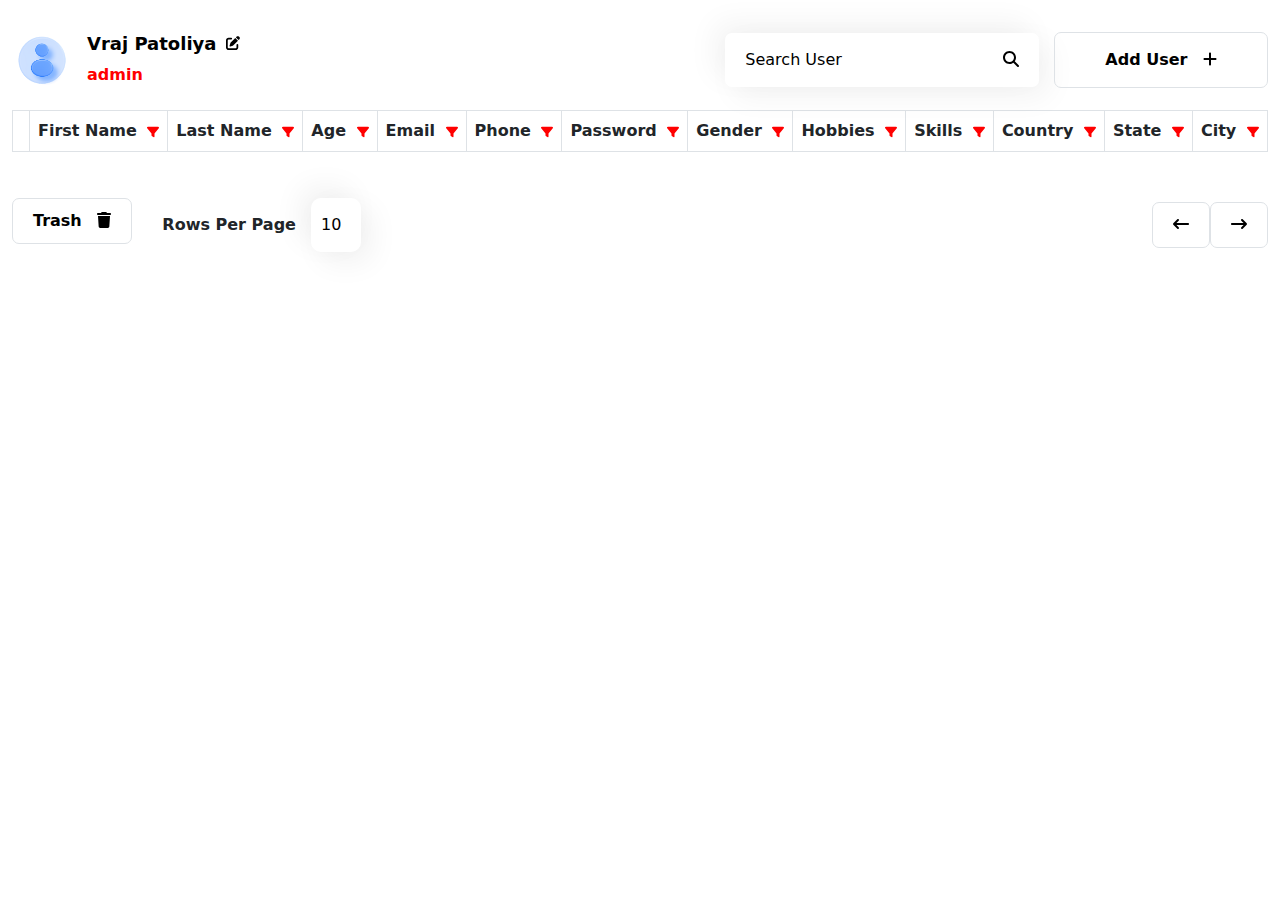
<file: Registration user/index.html>
<!DOCTYPE html>
<html lang="en">

<head>
    <meta charset="UTF-8">
    <meta name="viewport" content="width=device-width, initial-scale=1.0">
    <title>Registration Form</title>
    <link rel="stylesheet" href="css/style.css">
    <link rel="stylesheet" href="./css/bootstrap.min.css">
    <link rel="stylesheet" href="css/all.min.css">
    <link rel="stylesheet" href="css/cdnjs.cloudflare.com_ajax_libs_toastr.js_latest_toastr.min.css">
    <link href="https://cdn.jsdelivr.net/npm/bootstrap@5.0.2/dist/css/bootstrap.min.css" rel="stylesheet"
        integrity="sha384-EVSTQN3/azprG1Anm3QDgpJLIm9Nao0Yz1ztcQTwFspd3yD65VohhpuuCOmLASjC" crossorigin="anonymous">
</head>

<body>
    <!--------------------------------------=== Modal ===-------------------------------------->
    <div class="modal fade" id="staticBackdrop" data-bs-backdrop="static" data-bs-keyboard="false" tabindex="-1"
        aria-labelledby="staticBackdropLabel" aria-hidden="true">
        <div class="modal-dialog modal-xl">
            <div class="modal-content">
                <div class="modal-header">
                    <button type="button" data-bs-dismiss="modal" onclick="modelClose()" class="modal-close-btn"
                        aria-label="Close">
                        <div class="close_main"><i class="fa-solid fa-xmark"></i></div>
                    </button>
                </div>
                <div class="modal-body">
                    <div id="all_err_main" class="all_err_main">

                    </div>
                    <div class="register_body"><!--  -->
                        <div class="row">
                            <!-- =================== First Name -->
                            <div class="col-4 input_main">
                                <label class="input_label">First Name :</label>
                                <input type="text" class="register_input" id="first_name"
                                    placeholder="Enter Your First Name">
                            </div>
                            <!-- =================== Last Name -->
                            <div class="col-4 input_main">
                                <label class="input_label">Last Name :</label>
                                <input type="text" class="register_input" id="last_name"
                                    placeholder="Enter Your Last Name">
                            </div>
                            <!-- =================== Age -->
                            <div class="col-4 input_main">
                                <label class="input_label">Age :</label>
                                <input type="number" class="register_input" id="age" placeholder="Enter Your Age">
                            </div>
                            <!-- =================== Email -->
                            <div class="col-6 input_main">
                                <label class="input_label">Email :</label>
                                <input type="email" class="register_input" id="email"
                                    placeholder="Enter Your Email Address">
                            </div>
                            <!-- =================== Phone number -->
                            <div class="col-6 input_main">
                                <label class="input_label">Phone Number :</label>
                                <div class="row">
                                    <div class="col-12">
                                        <input type="text" class="register_input" id="phone"
                                            placeholder="Enter Your Phone Number">
                                    </div>
                                </div>
                            </div>
                            <!-- =================== Password -->
                            <div class="col-6 input_main">
                                <label class="input_label">Password :</label>
                                <div class="pass_main register_input">
                                    <input type="password" class="col-11 pass_input" id="password"
                                        placeholder="Enter Your Password">
                                    <div class="col-1 pass_hide_main"><span class="after_show dn" id="after_show_p"><i i
                                                onclick="pass()" class="fa-solid fa-eye pass_hide"></i></span><span
                                            class="after_hide" id="after_hide_p"><i onclick="pass()"
                                                class="fa-solid fa-eye-slash pass_hide"></i></span></div>
                                </div>
                            </div>
                            <!-- =================== Confirm Password -->
                            <div class="col-6 input_main">
                                <label class="input_label">Confirm Password :</label>
                                <div class="pass_main register_input">
                                    <input type="password" class="col-11 pass_input" id="c_password"
                                        placeholder="Enter Your Password">
                                    <div class="col-1 pass_hide_main"><span class="after_show dn" id="after_show_cp"><i
                                                onclick="c_pass()" class="fa-solid fa-eye pass_hide"></i></span><span
                                            class="after_hide" id="after_hide_cp"><i onclick="c_pass()"
                                                class="fa-solid fa-eye-slash pass_hide"></i></span></div>
                                </div>
                            </div>
                            <!-- =================== Gender -->
                            <div class="col-4 input_main">
                                <div class="col-12">
                                    <label class="input_label input_label_main">Gender :</label>
                                    <input type="radio" class="radio_input" name="gender" id="male" value="male"><label
                                        for="male" class="input_label radio_label">Male</label>
                                    <input type="radio" class="radio_input" name="gender" id="female"
                                        value="female"><label for="female"
                                        class="input_label radio_label">Female</label>
                                </div>
                            </div>
                            <!-- =================== Skills -->
                            <div class="col-8 input_main">
                                <label class="input_label">Skills :</label>
                                <div class="row">
                                    <div class="col-6 skill_menus">
                                        <div class="pass_main register_input">
                                            <input type="text" class="col-11 pass_input" id="skill"
                                                placeholder="Enter Your Skill">
                                            <div class="col-1 skill_submit_main"><i onclick="addSkill()"
                                                    class="fa-solid fa-plus pass_hide"></i></div>
                                        </div>
                                        <button id="clear_all_skill" onclick="clear_all_skill()"
                                            class="clear_all_skill">Clear All Skill</button>
                                    </div>
                                    <div class="col-6">
                                        <div id="all_skill_main" class="all_skill_main">
                                        </div>
                                    </div>
                                </div>
                            </div>
                            <!-- =================== Hobbies -->
                            <div class="col-8 form-check" style="margin-top: 10px;">
                                <label class="input_label input_label_main">Hobbies :</label>
                                <div class="ms-2 form-check-inline form-switch">
                                    <input class="form-check-input" type="checkbox" id="all" name="all" value="all" />
                                    <label class="form-check-label" for="all">All</label>
                                </div>
                                <div class="ms-2 form-check-inline form-switch">
                                    <input class="form-check-input" type="checkbox" id="programming" name="programming"
                                        value="programming" />
                                    <label class="form-check-label" for="programming">programming</label>
                                </div>
                                <div class="ms-2 form-check-inline form-switch">
                                    <input class="form-check-input" type="checkbox" id="designing" name="designing"
                                        value="designing" />
                                    <label class="form-check-label" for="designing">designing</label>
                                </div>
                                <div class="ms-2 form-check-inline form-switch">
                                    <input class="form-check-input" type="checkbox" id="dancing" name="dancing"
                                        value="dancing" />
                                    <label class="form-check-label" for="dancing">Dancing</label>
                                </div>
                                <div class="ms-2 form-check-inline form-switch">
                                    <input class="form-check-input" type="checkbox" id="swimming" name="swimming"
                                        value="swimming" />
                                    <label class="form-check-label" for="swimming">swimming</label>
                                </div>
                            </div>
                            <!-- =================== Country -->
                            <div class="col-4 input_main">
                                <label class="input_label">Upload Image :</label>
                                <input id="imageUpload" type="file" onchange="afterImageUpload(this)" />
                            </div>
                            <!-- =================== Country -->
                            <div class="col-4 input_main">
                                <label class="input_label">Country :</label>
                                <select name="country" id="country" onchange="selectState(event)"
                                    class="select_field register_input">
                                    <option value="" selected="selected">Select Country</option>
                                </select>
                            </div>
                            <!-- =================== State -->
                            <div class="col-4 input_main">
                                <label class="input_label">State :</label>
                                <select name="state" id="state" onchange="selectCity(event)"
                                    class="select_field register_input">
                                    <option value="" selected="selected">Select State</option>
                                </select>
                            </div>
                            <!-- =================== City -->
                            <div class="col-4 input_main">
                                <label class="input_label">City :</label>
                                <select name="city" id="city" class="select_field register_input">
                                    <option value="" selected="selected">Select City</option>
                                </select>
                            </div>
                            <!-- =================== Write about you -->
                            <div class="col-12 input_main">
                                <label class="input_label">Write about you :</label>
                                <textarea name="about_user" class="register_text" id="about_user" cols="30"
                                    rows="10"></textarea>
                            </div>
                        </div>
                    </div>
                </div>
                <div class="modal-footer" id="modal-footer">
                    <button type="button" id="complete_register_btn" onclick="complete_registration()"
                        class="complete_register_btn db">Register <span><i
                                class="fa-solid fa-arrow-right"></i></span></button>
                    <button type="button" id="update_btn" onclick="update_form()"
                        class="update_btn complete_register_btn dn">Update <span><i
                                class="fa-solid fa-arrow-right"></i></span></button>
                </div>
            </div>
        </div>
    </div>
    <!--------------------------------------=== Modal Admin ===-------------------------------------->
    <div class="modal fade" id="adminModal" data-bs-backdrop="static" data-bs-keyboard="false" tabindex="-1" aria-labelledby="staticBackdropLabel" aria-hidden="true">
        <div class="modal-dialog modal-xl">
            <div class="modal-content">
                <div class="modal-header">
                    <button type="button" data-bs-dismiss="modal" class="modal-close-btn" aria-label="Close">
                        <div class="close_main"><i class="fa-solid fa-xmark"></i> </div>
                    </button>
                </div>
                <div class="modal-body">
                    <div class="row">
                        <div class="col-6" style="text-align: center; margin: 0 auto;">
                            <img src="img/user.webp" class="user_image" style="width: 50%;" alt="admin-image">
                            <h2 style="font-weight: 700; margin-top: 30px;">Vraj Patoliya</h2>
                            <h4 style="color: red;">Admin</h4>
                            <p>+91 81413 83280</p>
                            <button type="button" data-bs-dismiss="modal"
                                aria-label="Close" class="mt-5 complete_register_btn close-btn">Log Out<span><i class="fa-solid fa-right-from-bracket"></i></span></button>
                        </div>
                        <div class="col-6">
                            <!-- =================== admin Name -->
                            <div class="col-4 input_main">
                                <label class="input_label">Full Name :</label>
                                <input type="text" class="register_input admin_input" id="admin_name"
                                    placeholder="Enter Your Name">
                            </div>
                            <!-- =================== mobile number -->
                            <div class="col-4 input_mai mt-3">
                                <label class="input_label">Mobile Number :</label>
                                <input type="tel" class="register_input admin_input" id="admin_phone"
                                    placeholder="Enter Your Mobile Number">
                            </div>
                            <!-- =================== State -->
                            <div class="col-4 input_main mt-3">
                                <label class="input_label">Authorization :</label>
                                <select name="authorization_select" id="authorization_select"
                                    class="select_field register_input auth_select">
                                    <option value="" selected="-- Select Authorization --">Select Authorization</option>
                                    <option value="admin">admin</option>
                                    <option value="user">user</option>
                                </select>
                            </div>
                        </div>
                    </div>
                </div>
                <div class="modal-footer" id="modal-footer">
                    <button type="button" data-bs-dismiss="modal" aria-label="Close" class="complete_register_btn">Got
                        It <span><i class="fa-solid fa-circle-check"></i></span></button>
                </div>
            </div>
        </div>
    </div>
    <!--------------------------------------=== USER INFO MODEL ===-------------------------------------->
    <div class="modal fade" id="userDetailsModal" data-bs-backdrop="static" data-bs-keyboard="false" tabindex="-1" aria-labelledby="staticBackdropLabel" aria-hidden="true">
        <div class="modal-dialog modal-xl">
            <div class="modal-content">
                <div class="modal-header">
                    <button type="button" data-bs-dismiss="modal" class="modal-close-btn" aria-label="Close">
                        <div class="close_main"><i class="fa-solid fa-xmark"></i> </div>
                    </button>
                </div>
                <div class="modal-body">
                    <div class="user_main col-12">
                        <div id="userInfoDisplay" class="userInfoDisplay row col-12"></div>
                    </div>
                </div>
                <div class="modal-footer" id="modal-footer">
                    <button type="button" data-bs-dismiss="modal" aria-label="Close" class="complete_register_btn">Got
                        It <span><i class="fa-solid fa-circle-check"></i></span></button>
                </div>
            </div>
        </div>
    </div>

    <!--------------------------------------=== Table ===-------------------------------------->
    <div class="container-fluid">
        <div class="col-12">
            <div class="other_main">
                <div class="main-1 col-6">
                    <div class="user_main">
                        <div class="image">
                            <img class="user_image" src="img/user.webp" alt="user-image">
                        </div>
                        <div class="info">
                            <button data-bs-toggle="modal" data-bs-target="#adminModal">
                                <h4 id="displayAdmin">Vraj Patoliya</h4><span><i
                                        class="fa-solid fa-pen-to-square"></i></span>
                            </button>
                            <p id="authorization_type">admin</p>
                        </div>
                    </div>
                </div>
                <div class="main-2 search col-6">
                    <div class="user_search_main col-6">
                        <input type="text" onkeyup="findFromTable()" placeholder="Search User" id="user_search"
                            class="user_search" />
                        <button id="user_search_btn" class="user_search_btn"><i
                                class="fa-solid fa-magnifying-glass"></i></button>
                    </div>
                    <button class="register_btn" id="register_btn" data-bs-toggle="modal"
                        data-bs-target="#staticBackdrop">Add User
                        <span><i class="fa-solid fa-plus"></i></span></button>
                </div>
            </div>
            <div class="table-responsive text-nowrap">
                <table class="table table-striped table-n table-hover table-bordered">
                    <thead>
                        <tr>
                            <th></th>
                            <th class="fname_cell">First Name <span id="fname_sort"><i
                                        class="fa-solid fa-filter"></i></span></th>
                            <th>Last Name <span id="lname_sort"><i class="fa-solid fa-filter"></i></span></th>
                            <th>Age <span id="age_sort"><i class="fa-solid fa-filter"></i></span></th>
                            <th>Email <span id="email_sort"><i class="fa-solid fa-filter"></i></span></th>
                            <th>Phone <span id="phone_sort"><i class="fa-solid fa-filter"></i></span></th>
                            <th>Password <span id="password_sort"><i class="fa-solid fa-filter"></i></span></th>
                            <th>Gender <span id="gender_sort"><i class="fa-solid fa-filter"></i></span></th>
                            <th>Hobbies <span id="hobbies_sort"><i class="fa-solid fa-filter"></i></span></th>
                            <th>Skills <span id="skills_sort"><i class="fa-solid fa-filter"></i></span></th>
                            <th>Country <span id="country_sort"><i class="fa-solid fa-filter"></i></span></th>
                            <th>State <span id="state_sort"><i class="fa-solid fa-filter"></i></span></th>
                            <th>City <span id="city_sort"><i class="fa-solid fa-filter"></i></span></th>
                            <th>About <span id="about_sort"><i class="fa-solid fa-filter"></i></span></th>
                            <th class="update_cell">Update</th>
                            <th class="delete_cell">Delete</th>
                        </tr>
                    </thead>
                    <tbody id="tbody"></tbody>
                </table>
                <div class="pagi-main"></div>
            </div>
            <div class="other_main">
                <div class="main-1 col-6">
                    <div class="pagination_btn_main" id="pagination_btn_main">
                        <button class="register_btn pagination_btn" id="trash_btn" data-bs-toggle="offcanvas"
                            data-bs-target="#offcanvasExample" aria-controls="offcanvasExample">Trash <span><i
                                    class="fa-solid fa-trash"></i></span></button>
                    </div>
                    <div class="pagination_input_main pagination_input_main">
                        <p>Rows Per Page</p>
                        <select onchange="pagination()" class="pagination_select select_field register_input" name="pagination_row_inp" id="pagination_row_inp">
                            <option value="10" selected>10</option>
                            <option value="9">9</option>
                            <option value="8">8</option>
                            <option value="7">7</option>
                            <option value="6">6</option>
                            <option value="5">5</option>
                            <option value="4">4</option>
                            <option value="3">3</option>
                            <option value="2">2</option>
                        </select>
                    </div>
                </div>
                <div class="main-2 col-6">
                    <div class="pagination_btn_main d-flex" id="prev_page">
                        <button class="register_btn pagination_btn" id="register_btn"><i
                                class="fa-solid fa-arrow-left-long"></i></button>
                        <div id="allPaginationBtn"></div>
                        <button class="register_btn pagination_btn" id="next_page"><i
                                class="fa-solid fa-arrow-right-long"></i></button>
                    </div>
                </div>
            </div>
        </div>
    </div>

    <!--------------------------------------=== Trash Offcanvas ===-------------------------------------->
    <div class="offcanvas offcanvas-start offcanvas-size-xxl" tabindex="-1" id="offcanvasExample"
        aria-labelledby="offcanvasExampleLabel">
        <div class="offcanvas-header">
            <h5 class="offcanvas-title" class="deleted_user_label" id="offcanvasExampleLabel">Deleted Users ( Trash )
            </h5>
            <button type="button" class="text-reset" data-bs-dismiss="offcanvas" aria-label="Close"><span
                    class="offcanvas-close"><i class="fa-solid fa-xmark"></i></span></button>
        </div>
        <div class="offcanvas-body">
            <div class="row" style="display: flex; justify-content: end; padding: 0 30px;">
                <button style="padding-left: 40px; padding-right: 40px; width: max-content;" class="register_btn" onclick="delete_all_trash()">Delete All
                        <span><i class="fa-solid fa-user-slash"></i></span></button>
            </div>
            <div class="table-responsive">
                <table class="table table-striped table-hover table-bordered">
                    <thead>
                        <tr>
                            <th class="fname_cell">First Name <span id="fname_sort"></span></th>
                            <th>Last Name <span id="lname_sort"></span></th>
                            <th>Age <span id="age_sort"></span></th>
                            <th>Email <span id="email_sort"></span></th>
                            <th>Phone <span id="phone_sort"></span></th>
                            <th>Password <span id="password_sort"></span></th>
                            <th>Gender <span id="gender_sort"></span></th>
                            <th>Hobbies <span id="hobbies_sort"></span></th>
                            <th>Skills <span id="skills_sort"></span></th>
                            <th>Country <span id="country_sort"></span></th>
                            <th>State <span id="state_sort"></span></th>
                            <th>City <span id="city_sort"></span></th>
                            <th>About <span id="about_sort"></span></th>
                            <th class="update_cell">Recover</th>
                            <th class="delete_cell">Delete</th>
                        </tr>
                    </thead>
                    <tbody id="trash_tbody"></tbody>
                </table>
                <div class="pagi-main"></div>
            </div>
        </div>
    </div>

    <!--------------------------------------=== Delete popup ===-------------------------------------->
    <div class="delete_popup dn" id="delete_popup">
        <h4>Are you sure want to Move User To Trash!!</h4>
        <div class="delete_btns_main" id="delete_btns_main"></div>
    </div>

    <script src="https://code.jquery.com/jquery-3.7.0.min.js"
        integrity="sha256-2Pmvv0kuTBOenSvLm6bvfBSSHrUJ+3A7x6P5Ebd07/g=" crossorigin="anonymous"></script>
    <script src="./js/cdnjs.cloudflare.com_ajax_libs_toastr.js_latest_toastr.min.js"></script>
    <script src="./js/code.jquery.com_jquery-3.7.0.min.js"></script>
    <script src="js/script.js"></script>

    <script src="./js/bootstrap.bundle.min.js"></script>
    <script src="./js/all.min.js"></script>
</body>
</html>
</file>
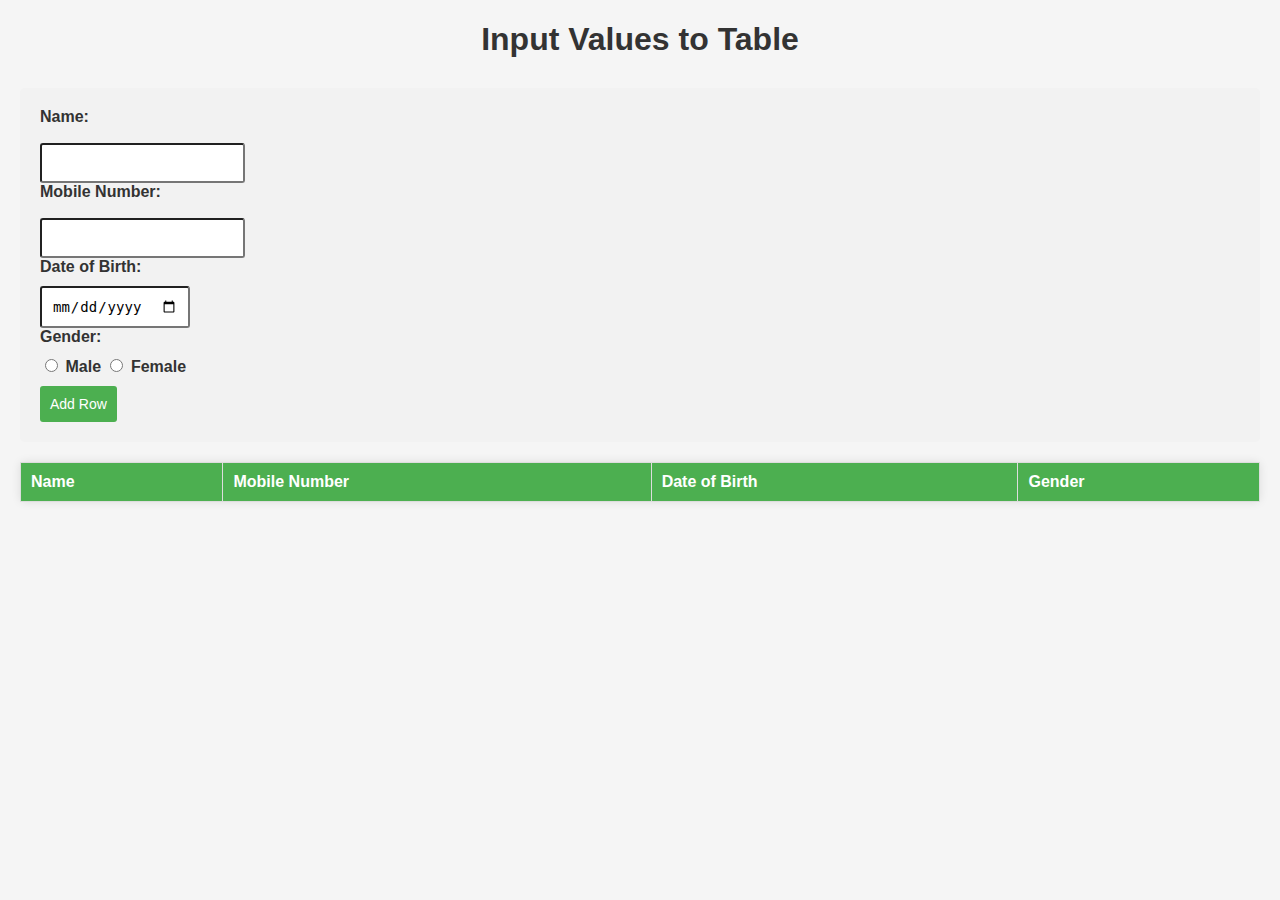
<file: Method working.html>
<!DOCTYPE html>
<html>
<head>
  <title>Input Values to Table</title>
  <style>
    body {
      font-family: Arial, sans-serif;
      margin: 20px;
      background-color: #f5f5f5;
    }

    h1 {
      text-align: center;
      color: #333;
      margin-bottom: 30px;
    }

    form {
      margin-bottom: 20px;
      background-color: #f2f2f2;
      padding: 20px;
      border-radius: 5px;
    }

    label {
      display: block;
      margin-bottom: 10px;
      font-weight: bold;
      color: #333;
    }

    input[type="text"],
    input[type="tel"],
    input[type="radio"],
    input[type="date"],
    button {
      padding: 10px;
      font-size: 14px;
      border-radius: 3px;
    }

    button {
      background-color: #4CAF50;
      color: white;
      border: none;
      cursor: pointer;
      transition: background-color 0.3s ease;
    }

    button:hover {
      background-color: #45a049;
    }

    table {
      border-collapse: collapse;
      width: 100%;
      background-color: #fff;
      border-radius: 5px;
      box-shadow: 0 0 10px rgba(0, 0, 0, 0.1);
    }

    th, td {
      border: 1px solid #ddd;
      padding: 10px;
      text-align: left;
    }

    th {
      background-color: #4CAF50;
      color: white;
    }
  </style>
</head>
<body>
  <h1>Input Values to Table</h1>

  <form id="inputForm" onsubmit="event.preventDefault(); addRow();">
    <label for="name">Name:</label>
    <input type="text" id="name" required>
    <p style="display: inline-block; padding-left: 20px; color: red;" id="nameerr"></p>
    <br>
    <label for="mobile">Mobile Number:</label>
    <input type="tel" id="mobile" required>
    <p style="display: inline-block; padding-left: 20px; color: red;" id="numerr"></p>
    <br>
    <label for="dob">Date of Birth:</label>
    <input type="date" id="dob" required>
    <br>
    <label>Gender:</label>
    <input type="radio" id="male" name="gender" value="Male" required>
    <label for="male" style="display: inline-block;">Male</label>
    <input type="radio" id="female" name="gender" value="Female" required>
    <label for="female" style="display: inline-block;">Female</label>
    <br>
    <button type="submit">Add Row</button>
  </form>

  <table id="dataTable">
    <tr>
      <th>Name</th>
      <th>Mobile Number</th>
      <th>Date of Birth</th>
      <th>Gender</th>
    </tr>
  </table>

  <script>
    function addRow() {
      // Get the input values
      var name = document.getElementById("name").value;
      var mobile = document.getElementById("mobile").value;
      var dob = document.getElementById("dob").value;
      var gender = document.querySelector('input[name="gender"]:checked').value;
      
      // Validate mobile number length
      if (mobile.length !== 10) {
        document.getElementById("numerr").innerHTML = "Please, enter a valid 10-digit Mobile Number.";
        document.forms["inputForm"].reset();
        return false;
      }

      // Create a new row
      var table = document.getElementById("dataTable");
      var newRow = table.insertRow(-1);

      // Insert cells with input values into the new row
      var nameCell = newRow.insertCell(0);
      var mobileCell = newRow.insertCell(1);
      var dobCell = newRow.insertCell(2);
      var genderCell = newRow.insertCell(3);
      nameCell.innerHTML = name;
      mobileCell.innerHTML = mobile;
      dobCell.innerHTML = dob;
      genderCell.innerHTML = gender;

      // Clear the input fields
      document.getElementById("name").value = "";
      document.getElementById("mobile").value = "";
      document.getElementById("dob").value = "";
      document.getElementById("male").checked = false;
      document.getElementById("female").checked = false;
    }
  </script>
</body>
</html>
</file>
<file: Registration user/css/style.css>
input::-webkit-outer-spin-button,
input::-webkit-inner-spin-button {
    -webkit-appearance: none;
    margin: 0;
}

button {
    cursor: pointer;
}

select:focus {
    border: none !important;
    outline: none !important;
}

html {
    scroll-behavior: smooth;
    padding: 0 !important;
}

html::-webkit-scrollbar {
    width: 0.4vw;
}

html::-webkit-scrollbar-thumb {
    background-color: #00b7ff;
    border-radius: 10px;
}

html::-webkit-scrollbar-track {
    background-color: #fff;
}

input[type=number] {
    -moz-appearance: textfield;
}

.dn {
    display: none !important;
}

.db {
    display: block !important;
}

a {
    text-decoration: none !important;
}

* {
    padding: 0;
    margin: 0;
    box-sizing: border-box;
}

button {
    background-color: transparent;
    border: none;
}

input {
    border: none;
    background-color: transparent;
}

input:focus {
    outline: none;
}

textarea:focus {
    outline: none;
}

body {
    position: relative;
    background-color: #fff;
}

input[type=radio] {
    /* Hide original inputs */
    visibility: hidden;
    position: absolute;
}

input[type=radio]+label:before {
    height: 18px;
    font-size: 22px;
    width: 18px;
    line-height: 18px;
    margin-right: 2px;
    content: " ";
    display: inline-block;
    vertical-align: baseline;
    border: 1px solid #777;
}

input[type=radio]:checked+label:before {
    background: #000;
}

/* CUSTOM RADIO AND CHECKBOX STYLES */
input[type=radio]+label:before {
    border-radius: 50%;
    margin-right: 10px;
}

.input_label_main {
    display: block;
}

.radio_label {
    padding: 0 10px;
}

header {
    background-color: #040947;
    padding: 20px 0;
}

header .row {
    align-items: center;
}

header .brand {
    font-weight: 700;
    user-select: none;
}

header .brand {
    color: var(--primary-yllow);
}

header .brand span:nth-child(2) {
    color: var(--primary-blue);
}

header .brand span:nth-child(3) {
    color: var(--primary-light);
}

header .brand span:nth-child(4) {
    color: var(--primary-orange);
}

.user_search_main {
    width: 100%;
    padding: 15px 20px;
    display: flex;
    justify-content: space-between;
    background-color: transparent !important;
    font-size: 16px;
    box-shadow: 10px 10px 30px rgba(0, 0, 0, 0.05), -10px -10px 30px rgba(0, 0, 0, 0.05);
    /* border: 1px solid #dee2e6; */
    border-radius: 7px;
    color: #000;
    margin-right: 15px;
}

.user_search {
    width: 100%;
    background-color: transparent;
    font-size: 16px;
    border: none;
    color: #000;
}

.user_search::placeholder {
    color: #000;
}

.user_search:focus {
    outline: none;
}

.user_search_btn {
    background-color: transparent;
    border: none;
    cursor: pointer;
}

.user_search_btn img {
    width: 30px;
    height: 30px;
}

header .table_link {
    color: #fff;
    position: relative;
}

header .table_link::after {
    position: absolute;
    content: "";
    bottom: -5px;
    left: 0;
    width: 0%;
    height: 2px;
    background-color: #fff;
    transition: all 0.3s
}

header .table_link:hover::after {
    width: 100%;
}

.register_btn {
    background-color: transparent !important;
    color: #000;
    font-weight: 700;
    padding: 15px 50px;
    border-radius: 7px;
    border: 1px solid #dee2e6;
    transition: all 0.3s;
}

.register_btn span {
    margin-left: 10px;
}

.modal-close-btn .modal_close_img {
    width: 30px;
}

.modal-content {
    background-color: #fff !important;
    box-shadow: 10px 10px 30px rgba(0, 0, 0, 0.2), -10px -10px 30px rgba(0, 0, 0, 0.2);
    border: none !important;
    border-radius: 30px;
    padding: 0 30px 15px;
}

.modal-header {
    justify-content: end !important;
    border: none !important;
    padding-bottom: 0 !important;
}

.modal-footer {
    border: none !important;
}

.complete_register_btn {
    background: linear-gradient(rgba(173, 209, 233, 0.98), rgba(0, 153, 255, 0.98));
    padding: 15px 40px;
    color: #fff;
    font-weight: 700;
    border-radius: 10px;
}

.complete_register_btn:hover {
    background: linear-gradient(#0083da, #0099FF);
}

.complete_register_btn span {
    margin-left: 10px;
}

.heading .title {
    color: #000;
    text-align: center;
}

.register_body .row .input_main {
    margin-top: 25px;
    padding: 0 20px;
}

.register_body .row .input_main:nth-child(1) {
    margin-top: 0 !important;
}

.register_body .row .input_main:nth-child(2) {
    margin-top: 0 !important;
}

.register_body .row .input_main:nth-child(3) {
    margin-top: 0 !important;
}

.tele_input {
    text-align: center;
}

.register_input {
    padding: 15px 20px;
    color: var(--primary-yllow);
    border-radius: 10px;
    width: 100%;
    color: #000;
    background-color: #fff;
    border: none !important;
    box-shadow: 10px 10px 30px rgba(0, 0, 0, 0.06), -10px -10px 30px rgba(0, 0, 0, 0.06);
}

.auth_select {
    width: 500px !important;
}

.pass_main {
    display: flex;
    align-items: center;
    justify-content: center;
}

.pass_input {
    color: #000;
}

.pass_input::placeholder {
    color: #0000007e;
}

.pass_hide {
    width: 20px;
    cursor: pointer;
}

.pass_hide_main {
    display: flex;
    justify-content: end;
}

.register_text {
    padding: 10px 20px;
    color: #000;
    border-radius: 10px;
    width: 100%;
    height: 80px;
    box-shadow: 10px 10px 30px rgba(0, 0, 0, 0.06), -10px -10px 30px rgba(0, 0, 0, 0.06);
    background-color: transparent;
    border: none !important;
}

.register_input::placeholder {
    color: #0000007e;
}

.del {
    color: red;
}

.input_label {
    color: #000;
    margin-bottom: 10px;
    font-size: 15px;
}

.main_table {
    margin-top: 30px;
}

thead {
    border-radius: 30px !important;
    background-color: #ffffff;
}

thead {
    background-color: transparent !important;
}

thead tr th {
    padding: 20px 40px;
    font-size: 16px;
    font-weight: 750;
}

tbody tr td {
    font-size: 16px;
    text-align: center;
}

.skill_cell {
    max-width: 30px !important;
}

.container-fluid {
    margin: 0 auto;
    text-align: center;
}

select.register_input {
    appearance: none;
    padding: 15px 10px !important;
    background-color: transparent;
}

.marquee {
    height: 25px;
    width: 100%;
    overflow: hidden;
    position: relative;
    background-color: var(--primary-yllow);
}

.marquee div {
    display: block;
    width: 200%;
    height: 30px;
    position: absolute;
    overflow: hidden;
    animation: marquee 15s linear infinite;
}

.marquee span {
    float: left;
    width: 50%;
    color: #000;
}

@keyframes marquee {
    0% {
        left: 0;
    }

    100% {
        left: -100%;
    }
}

select option {
    color: #000;
    background-color: #fff !important;
    box-shadow: 10px 10px 30px rgba(0, 0, 0, 0.06), -10px -10px 30px rgba(0, 0, 0, 0.06);
}

.all_skill_main {
    padding: 10px;
    display: flex;
    border-radius: 10px;
    border: none;
    max-width: 100%;
    min-height: 100px;
    background-color: transparent;
    box-shadow: 10px 10px 30px rgba(0, 0, 0, 0.06), -10px -10px 30px rgba(0, 0, 0, 0.06);
    flex-wrap: wrap;
}

.delete_skill_box {
    display: flex;
    align-items: center;
}

.delete_skill {
    font-size: 12px;
    color: red;
    margin-left: 7px;
}

.skill_box {
    margin: 5px;
    display: flex;
    align-items: center;
    padding: 10px;
    border-radius: 7px;
    background-color: #fff;
    box-shadow: 10px 10px 30px rgba(0, 0, 0, 0.08), -10px -10px 30px rgba(0, 0, 0, 0.08);
    width: max-content;
    height: max-content;
}

.skill_box span {
    color: #000;
}

.modal-xl {
    width: 1440px !important;
}

@media (min-width:768px) {}

.all_main .container-fluid {
    justify-content: end;
}

.other_main {
    margin: 0 auto;
    margin-top: 30px;
    display: flex;
    justify-content: space-between;
    align-items: center;
    max-width: 1820px;
    margin-bottom: 10px;
}

.other_main .main-2 {
    display: flex;
    justify-content: end;
    align-items: center;
}

.close_main {
    font-size: 20px;
    display: flex;
    align-items: center;
    justify-content: center;
    background-color: red;

    background: linear-gradient(rgba(228, 165, 165, 0.98), rgba(255, 0, 0, 0.98));
    padding: 7px 9px;
    border-radius: 50%;
    color: #fff;
}

.skill_menus {
    display: flex;
    flex-direction: column;
    align-items: end;
}

.clear_all_skill {
    color: #fff;
    padding: 7px 15px;
    background: linear-gradient(rgba(224, 187, 187, 0.98), rgba(255, 0, 0, 0.98));
    border-radius: 7px;
    margin-top: 10px;
}

.clear_all_skill:hover {
    background: linear-gradient(#8a0000, #ff0000);
}

.update_cell {
    padding-left: 10px !important;
    padding-right: 10px !important;
}

.delete_cell {
    padding-left: 10px !important;
    padding-right: 10px !important;
}

p {
    margin: 0 !important;
}

.err_main {
    color: #fff;
    width: max-content;
    padding: 20px 20px;
    max-width: 300px;
    min-width: 300px;
    text-align: right;
    font-size: 16px;
    background-color: rgb(201, 4, 4);
    border-radius: 7px;
    border: 5px solid rgb(231, 153, 153);
    margin-bottom: 5px;
}

.modal-body {
    position: relative;
}

.all_err_main {
    position: absolute;
    right: -15%;
    top: -7%;
}

.err_close div {
    color: #fff !important;
    font-size: 22px !important;
}

.err_sub_main {
    display: flex;
    align-items: center;
}

.err_sub_main div {
    margin-right: 10px;
    font-size: 20px;
}

.f_cell {
    padding: 0 !important;
    padding-left: 15px !important;
}

.toast-error {
    background-color: rgb(255, 0, 0) !important;
    z-index: 9999 !important;
}

.toast-warning {
    background-color: rgb(255, 153, 0) !important;
    z-index: 9999 !important;
}

.toast-success {
    background-color: rgb(51, 170, 4) !important;
    z-index: 9999 !important;
}

.toast-message {
    font-size: 15px !important;
    font-weight: 600 !important;
}

tbody tr {
    min-height: 70px !important;
    padding: 30px 0 !important;
}

.container-fluid {
    display: flex;
    justify-content: center;
}

tbody tr td button {
    color: black !important;
}

.table {
    margin-top: 10px !important;
    padding: 30px !important;
}

button.updateBtn {
    color: #fff !important;
    background: linear-gradient(rgba(179, 211, 233, 0.98), rgba(0, 153, 255, 0.98));
    padding: 10px 30px;
    border-radius: 15px;
}

button.updateBtn:hover {
    background: linear-gradient(#0083da, #0099FF);
}

button.closeBtn {
    color: #fff !important;
    background: linear-gradient(rgba(224, 187, 187, 0.98), rgba(255, 0, 0, 0.98));
    padding: 10px 30px;
    border-radius: 15px;
}

button.closeBtn:hover {
    background: linear-gradient(#8a0000, #ff0000);
}

.form-check div {
    margin-right: 10px;
}

.user_main {

    display: flex;
    align-items: center;
    justify-content: start;
}

.user_main .image img {
    user-select: none;
    width: 60px;
    margin-right: 15px;
}

.user_main .info {
    text-align-last: left;
}

.user_main .info button {
    display: flex;
}

.user_main .info button span {
    padding-left: 10px;
    font-size: 14px;
}

.user_main .info h4 {
    font-size: 18px;
    font-weight: 700;
    cursor: pointer;
}

.user_main .info button {
    transition: all 0.2s;
}

.user_main .info p {
    user-select: none;
    margin-top: 5px;
    color: rgb(255, 0, 0);
    font-weight: 600;
}

.user_main .info button:hover {
    color: rgb(0, 119, 255);
}

.admin_input {
    width: 500px;
}

th span {
    font-size: 12px;
    color: rgb(255, 0, 0);
    margin-left: 5px;
    cursor: pointer;
}

.pagination_btn {
    background-color: transparent !important;
    padding: 10px 20px !important;
}

.other_main .main-1 {
    display: flex;
    justify-content: start;
}

.offcanvas-size-xl {
    --bs-offcanvas-width: min(95vw, 600px) !important;
}

.offcanvas-size-xxl {
    --bs-offcanvas-width: min(95vw, 90vw) !important;
}

.offcanvas-size-md {
    /* add Responsivenes to default offcanvas */
    --bs-offcanvas-width: min(95vw, 400px) !important;
}

.offcanvas-size-sm {
    --bs-offcanvas-width: min(95vw, 250px) !important;
}

.offcanvas-close {
    color: #fff;
    font-weight: 900;
    font-size: 18px;
    background-color: red;
    padding: 5px 10px;
    border-radius: 50%;
}

.offcanvas h5 {
    color: red;
    margin: 0;
    font-weight: 700;
    font-size: 20px;
}

.user_image {
    border-radius: 50%;
}

.user_main h5 {
    color: #000;
    font-weight: 800;
    font-size: 22px;
    margin: 0;
    font-family: 'Gill Sans', 'Gill Sans MT', Calibri, 'Trebuchet MS', sans-serif;
}

.user_main h5 span {
    color: #00000096;
    font-weight: 600;
    font-size: 18px;
    padding-left: 15px;
}

.user_main h5 p {
    font-size: 18px;
    color: rgb(0, 153, 255);
    display: inline-block !important;
    padding-right: 15px;
}

.user_main .row {
    align-items: center;
    justify-content: center;
}

.user_main .row .col-lg-5,
.user_main .row .col-11 {
    display: flex;
    align-items: center;
    justify-content: space-between;
    padding: 20px;
    margin: 10px;
    box-shadow: 10px 10px 30px rgba(0, 0, 0, 0.05), -10px -10px 30px rgba(0, 0, 0, 0.05);
    border-radius: 15px;
}

.user_update_btn {
    color: red;
    font-size: 18px;
}



/* ======================= MEDIA QUERY ======================== */
@media (max-width:1200px) {
    .admin_input {
        width: 350px !important;
    }

    .auth_select {
        width: 350px !important;
    }
}

@media (max-width:992px) {
    .input_main {
        width: 100% !important;
        margin: 10px 0 !important;
    }

    #adminModal .modal-body .row {
        display: flex;
        flex-direction: column;
    }

    #adminModal .modal-body .row .col-6 {
        width: 100% !important;
    }

    .admin_input {
        width: 420px !important;
    }

    .auth_select {
        width: 420px !important;
    }

    /* #userInfoDisplay .col-lg-5,
    #userInfoDisplay .col-10,
    #userInfoDisplay .col-11 {
        width: 100%;
        overflow: auto;
    } */
}

@media (max-width:567px) {
    .modal-xl {
        width: 97% !important;
    }

    #adminModal .modal-body .row {
        display: flex;
        flex-direction: column;
    }

    #adminModal .modal-body .row .col-6 {
        width: 100% !important;
    }

    .admin_input {
        width: 420px;
    }

    .auth_select {
        width: 420px !important;
    }

    .other_main {
        display: block;
    }

    .user_search_main {
        margin-right: 30px;
        width: 100% !important;
    }

    .register_btn {
        display: flex;
        align-items: center;
        justify-content: center;
        padding: 10px 30px !important;
    }

    .main-2 {
        margin-left: auto !important;
    }

    .main-1 {
        width: 100% !important;
    }

    .search {
        margin-top: 30px;
    }
}

@media (max-width:490px) {
    .admin_input {
        width: 300px !important;
    }

    .auth_select {
        width: 300px !important;
    }

    .user_main h5 {
        font-size: 18px;
    }
}

.pagination_row_inp {
    box-shadow: 10px 10px 30px rgba(0, 0, 0, 0.04), -10px -10px 30px rgba(0, 0, 0, 0.04);
    padding: 10px !important;
    width: 40px !important;
    border: 1px solid #dee2e6 !important;
    background-color: transparent !important;
}

.pagination_input_main {
    margin-left: 30px !important;
    display: flex;
    align-items: center;
    justify-content: center;
}

.pagination_input_main p {
    font-weight: 700;
    margin-right: 15px !important;
}
.pagination_select{
    width: 50px !important;
}

.delete_popup{
    position: absolute;
    top: 20%;
    left: 50%;
    transform: translate(-50%);
    padding: 20px 40px;
    background-color: #ffe6e6;
    border: 3px solid red;
    border-radius: 20px;
    box-shadow: 10px 10px 30px rgba(0, 0, 0, 0.05), -10px -10px 30px rgba(0, 0, 0, 0.05);
    width: max-content;
}
.delete_popup h4{
    font-size: 24px;
    font-weight: 700;
    width: 350px;
    color: red;
    text-align: center;
    margin-bottom: 30px;
}
.delete_popup .delete_btns_main{
    display: flex;
    align-items: center;
    justify-content: center;
}
.delete_popup .delete_btns_main button{
    padding: 10px 30px;
    border: 2px solid #000;
    border-radius: 10px;
}
.delete_popup .delete_btns_main .cancle_btn button{
    margin-right: 10px;
    background-color: #fff;
    color: #000;
    font-weight: 700;
}
.delete_popup .delete_btns_main .delete_btn button{
    margin-left: 10px;
    background-color: red;
    font-weight: 700;
    color: #fff;
}
.userInfoDisplay .col-10{
    text-align: center;
    margin: 0 auto;
    margin-bottom: 20px;
}
.userInfoDisplay img{
    text-align: center;
    margin: 0 auto;
    width: 300px;
    height: 250px;
    border: 2px solid #000;
    border-radius: 50%;
}
@media (max-width:570px){
    .userInfoDisplay img{
        width: 200px;
    }
}
@media (max-width:570px){
    /* .delete_popup */
    .delete_popup h4{
        text-align: center;
        font-size: 18px;
        width: 250px;
    }
}
td img{
    width: 50px;
    height: 50px;
    border: 1px solid #000;
    border-radius: 50%;
}
</file>
